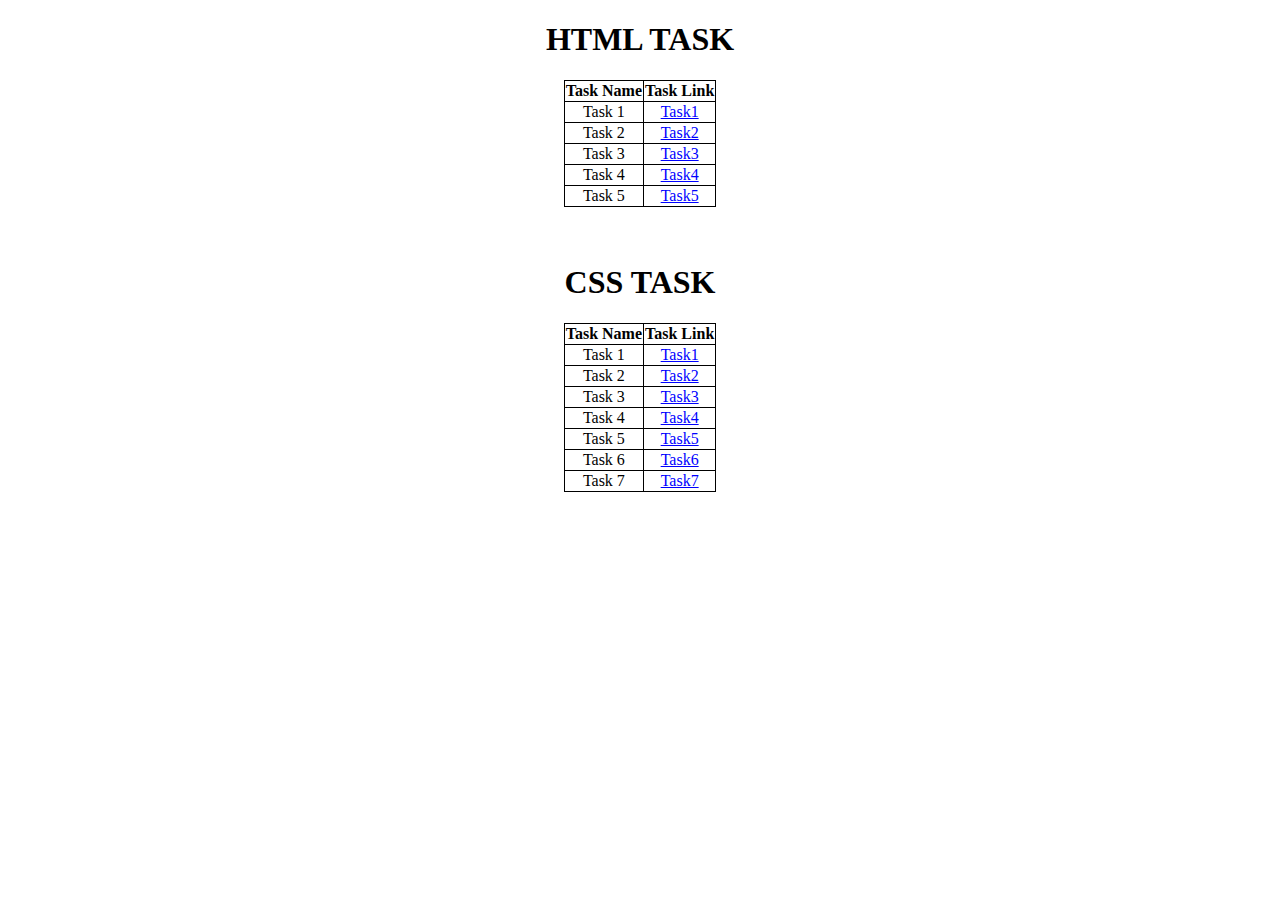
<file: index.html>
<!DOCTYPE html>
<html lang="en">
<head>
    <meta charset="UTF-8">
    <meta name="viewport" content="width=device-width, initial-scale=1.0">
    <link rel="stylesheet" href="main.css">
    <title>Document</title>
    <style>
        table,th,td{
            border:1px solid black;
            border-collapse:collapse;
        }
        td,th {
        
        text-align: center;
        vertical-align: middle;
      }
      h1{
        margin-left: auto;
        margin-right: auto;
        text-align: center;
       
      }
      a{
        color:blue;
      }
    </style>
</head>
<body>
    <h1 >HTML TASK</h1>
    <table class="center">
        <tr>
            <th>Task Name</th>
            <th>Task Link</th>
        </tr>
        <tr>
            <td>Task 1</td>
            <td>
                <a href="task1.html">Task1</a>
            </td>
        </tr>
        <tr>
            <td>Task 2</td>
            <td>
                <a href="task2.html">Task2</a>
            </td>
        </tr>
        <tr>
            <td>Task 3</td>
            <td>
                <a href="task3.html">Task3</a>
            </td>
        </tr>
        <tr>
            <td>Task 4</td>
            <td>
                <a href="task4.html">Task4</a>
            </td>
        </tr>
        <tr>
            <td>Task 5</td>
            <td>
                <a href="task5.html">Task5</a>
            </td>
        </tr>
    </table><br><br>
    <h1 >CSS TASK</h1>
    <table class="center">
        <tr>
            <th>Task Name</th>
            <th>Task Link</th>
        </tr>
        <tr>
            <td>Task 1</td>
            <td>
                <a href="csstask1.html">Task1</a>
            </td>
        </tr>
        <tr>
            <td>Task 2</td>
            <td>
                <a href="csstask2.html">Task2</a>
            </td>
        </tr>
        <tr>
            <td>Task 3</td>
            <td>
                <a href="csstask3.html">Task3</a>
            </td>
        </tr>
        <tr>
            <td>Task 4</td>
            <td>
                <a href="csstask4.html">Task4</a>
            </td>
        </tr>
        <tr>
            <td>Task 5</td>
            <td>
                <a href="csstask5.html">Task5</a>
            </td>
        </tr>
        <tr>
            <td>Task 6</td>
            <td>
                <a href="csstask6.html">Task6</a>
            </td>
        </tr>
        <tr>
            <td>Task 7</td>
            <td>
                <a href="csstask7.html">Task7</a>
            </td>
        </tr>

    </table>

</body>
</html>
</file>
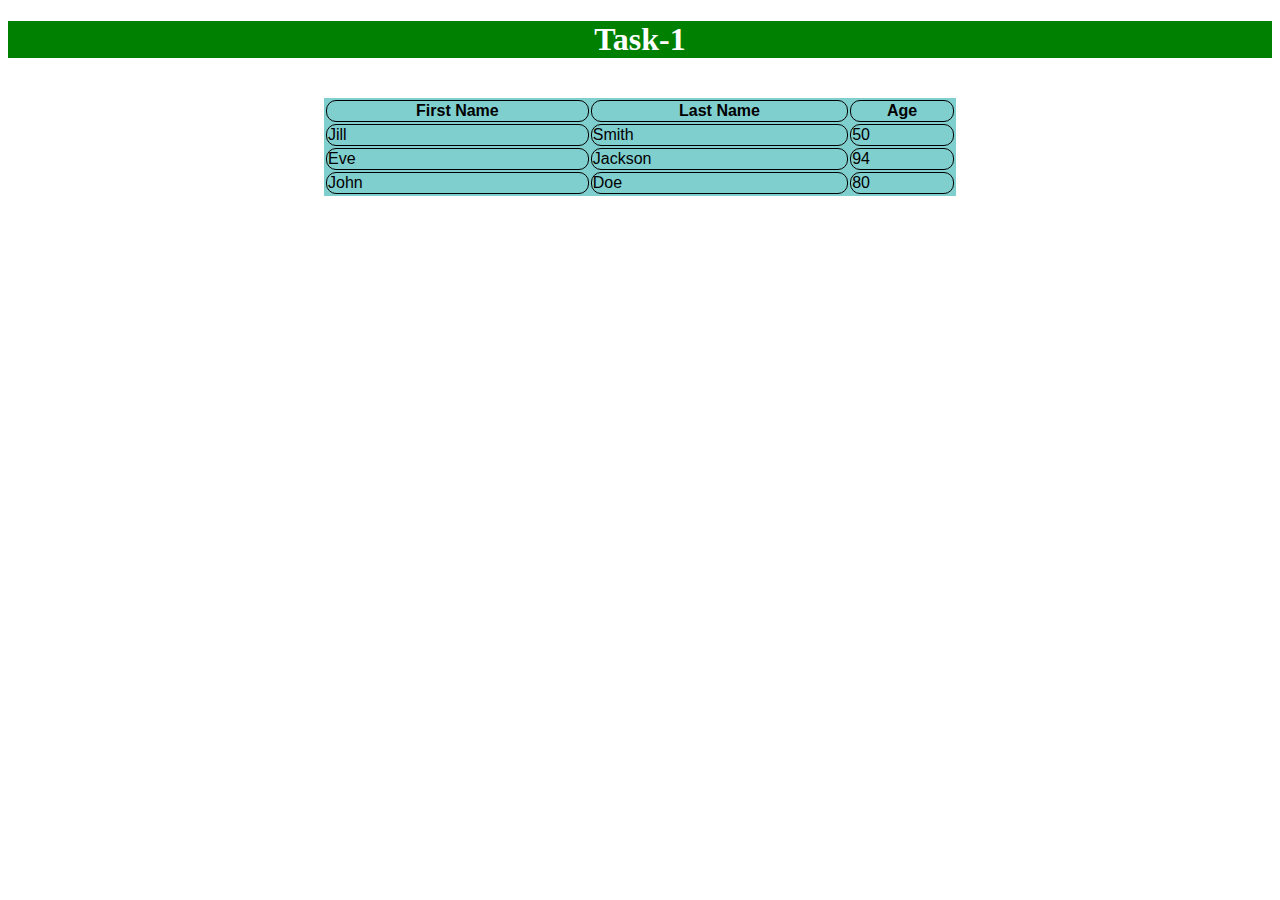
<file: csstask1.html>
<!DOCTYPE html>
<html lang="en">
<head>
    <meta charset="UTF-8">
    <meta name="viewport" content="width=device-width, initial-scale=1.0">
    <title>Document</title>
</head>
<style>
     table {
      font-family: "Lucida Sans", "Lucida Sans Regular", "Lucida Grande",
        "Lucida Sans Unicode", Geneva, Verdana, sans-serif;
      border:2cm;
      width: 50%;
      background-color: rgb(128, 207, 207);
      margin-left: auto;
      margin-right: auto;
    }
    
    table th,td {
      border: 1px solid black;
      
      border-radius: 10px;
    }
    h1{
        background-color: green;
            color: white;
            text-align: center; 
    }
    
</style>
<body>
    <h1>Task-1</h1><br>
    <table >
      <tr>
        <th>First Name</th>
        <th>Last Name</th>
        <th>Age</th>
      </tr>
      <tr>
        <td>Jill</td>
        <td>Smith</td>
        <td>50</td>
      </tr>
      <tr>
        <td>Eve</td>
        <td>Jackson</td>
        <td>94</td>
      </tr>
      <tr>
        <td>John</td>
        <td>Doe</td>
        <td>80</td>
      </tr>
      
    </table> 
</body>
</html>
</file>
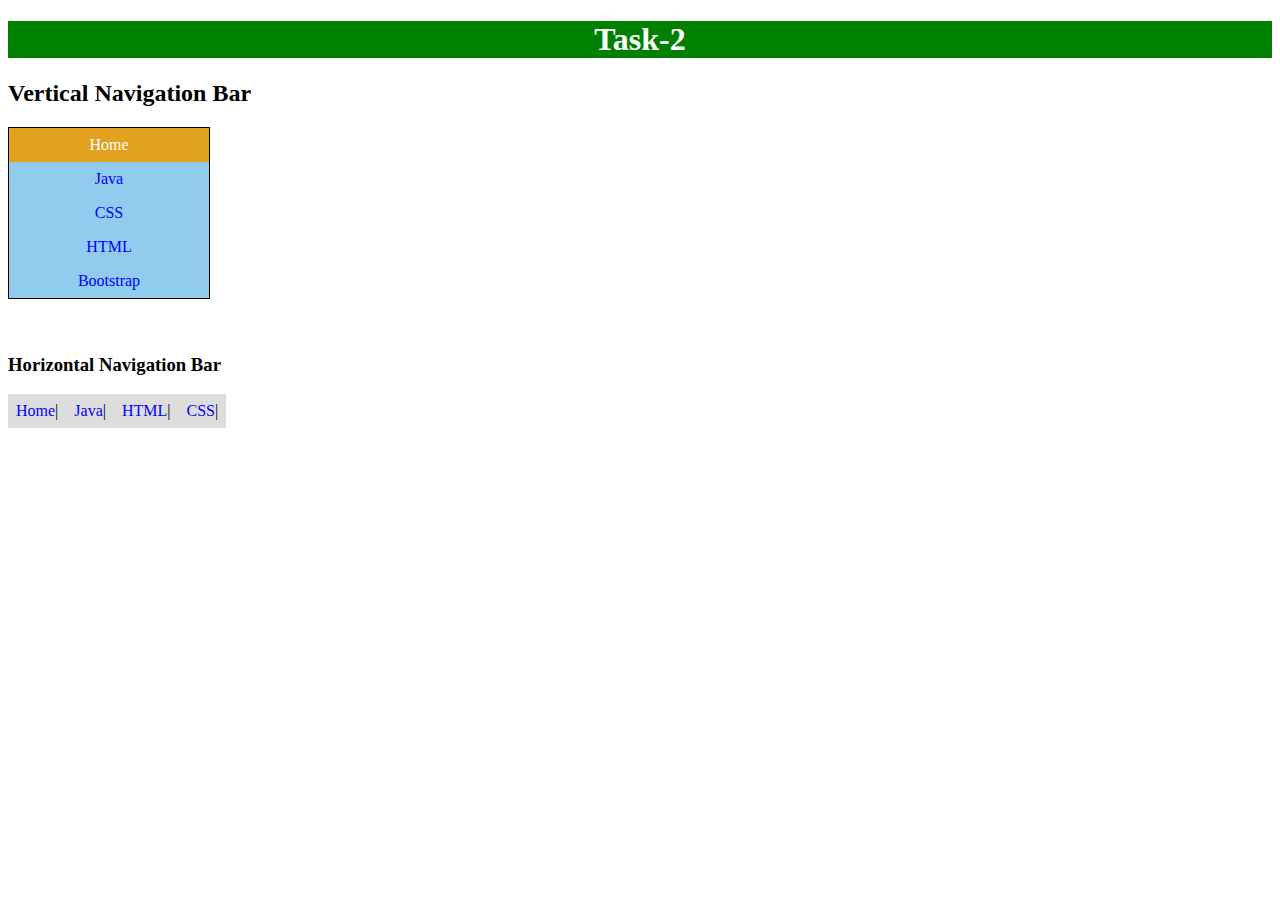
<file: csstask2.html>
<!DOCTYPE html>
<html lang="en">
<head>
    <meta charset="UTF-8">
    <meta name="viewport" content="width=device-width, initial-scale=1.0">
    <title>Document</title>
    <link rel="stylesheet" href="vertical.css">
    <link rel="stylesheet" href="horizontal.css">
    <style>
        actives{
    background-color:#43413e ;
        }
    </style>

</head>

<body>
    <h1>Task-2</h1>
    <H2>Vertical Navigation Bar</H2>
    <div class="vertical-navbar">
    <ul class="under">
        <li><a class="active" href="#">Home</a></li>
        <li><a href="#">Java</a></li>
        <li><a href="#">CSS</a></li>
        <li><a href="#">HTML</a></li>
        <li><a href="#">Bootstrap</a></li>
    </ul>
</div>
<br><br>
    <h3>Horizontal Navigation Bar</h3>
    <div class="horizontal-navbar">
    <ul >
        <li ><a  href="#">Home</a></li>
        <li ><a href="#">Java</a></li>
        <li ><a href="#">HTML</a></li>
        <li ><a href="#">CSS</a></li>
      </ul>
    </div>
</body>
</html>
</file>
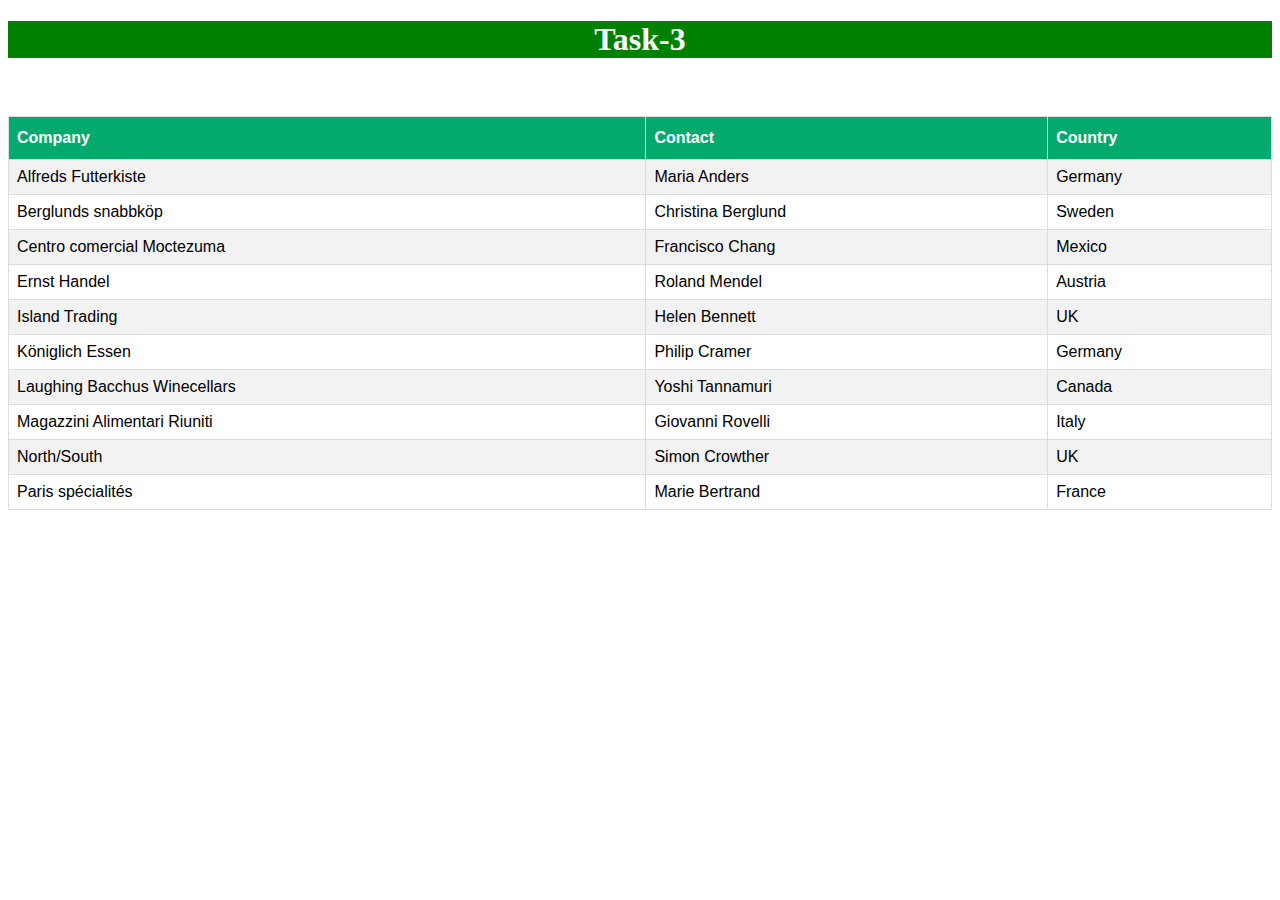
<file: csstask3.html>
<!DOCTYPE html>
<html lang="en">
<head>
    <meta charset="UTF-8">
    <meta name="viewport" content="width=device-width, initial-scale=1.0">
    <title>Document</title>
</head>
<body>
    <!DOCTYPE html>
    <html>
    <head>
    <style>
    #customers {
      font-family: Arial, Helvetica, sans-serif;
      border-collapse: collapse;
      width: 100%;
    }
    
    #customers td, #customers th {
      border: 1px solid #ddd;
      padding: 8px;
    }
    
    #customers tr:nth-child(even){background-color: #f2f2f2;}
    
    #customers tr:hover {background-color: #ddd;}
    
    #customers th {
      padding-top: 12px;
      padding-bottom: 12px;
      text-align: left;
      background-color: #04AA6D;
      color: white;
    }
    h1{
        background-color: green;
            color: white;
            text-align: center;
    }
    </style>
    </head>
    <body>
    <h1>Task-3</h1>
    <br><br>
    
    <table id="customers">
      <tr>
        <th>Company</th>
        <th>Contact</th>
        <th>Country</th>
      </tr>
      <tr>
        <td>Alfreds Futterkiste</td>
        <td>Maria Anders</td>
        <td>Germany</td>
      </tr>
      <tr>
        <td>Berglunds snabbköp</td>
        <td>Christina Berglund</td>
        <td>Sweden</td>
      </tr>
      <tr>
        <td>Centro comercial Moctezuma</td>
        <td>Francisco Chang</td>
        <td>Mexico</td>
      </tr>
      <tr>
        <td>Ernst Handel</td>
        <td>Roland Mendel</td>
        <td>Austria</td>
      </tr>
      <tr>
        <td>Island Trading</td>
        <td>Helen Bennett</td>
        <td>UK</td>
      </tr>
      <tr>
        <td>Königlich Essen</td>
        <td>Philip Cramer</td>
        <td>Germany</td>
      </tr>
      <tr>
        <td>Laughing Bacchus Winecellars</td>
        <td>Yoshi Tannamuri</td>
        <td>Canada</td>
      </tr>
      <tr>
        <td>Magazzini Alimentari Riuniti</td>
        <td>Giovanni Rovelli</td>
        <td>Italy</td>
      </tr>
      <tr>
        <td>North/South</td>
        <td>Simon Crowther</td>
        <td>UK</td>
      </tr>
      <tr>
        <td>Paris spécialités</td>
        <td>Marie Bertrand</td>
        <td>France</td>
      </tr>
    </table>
    
    </body>
    </html>
    
    
    
</body>
</html>
</file>
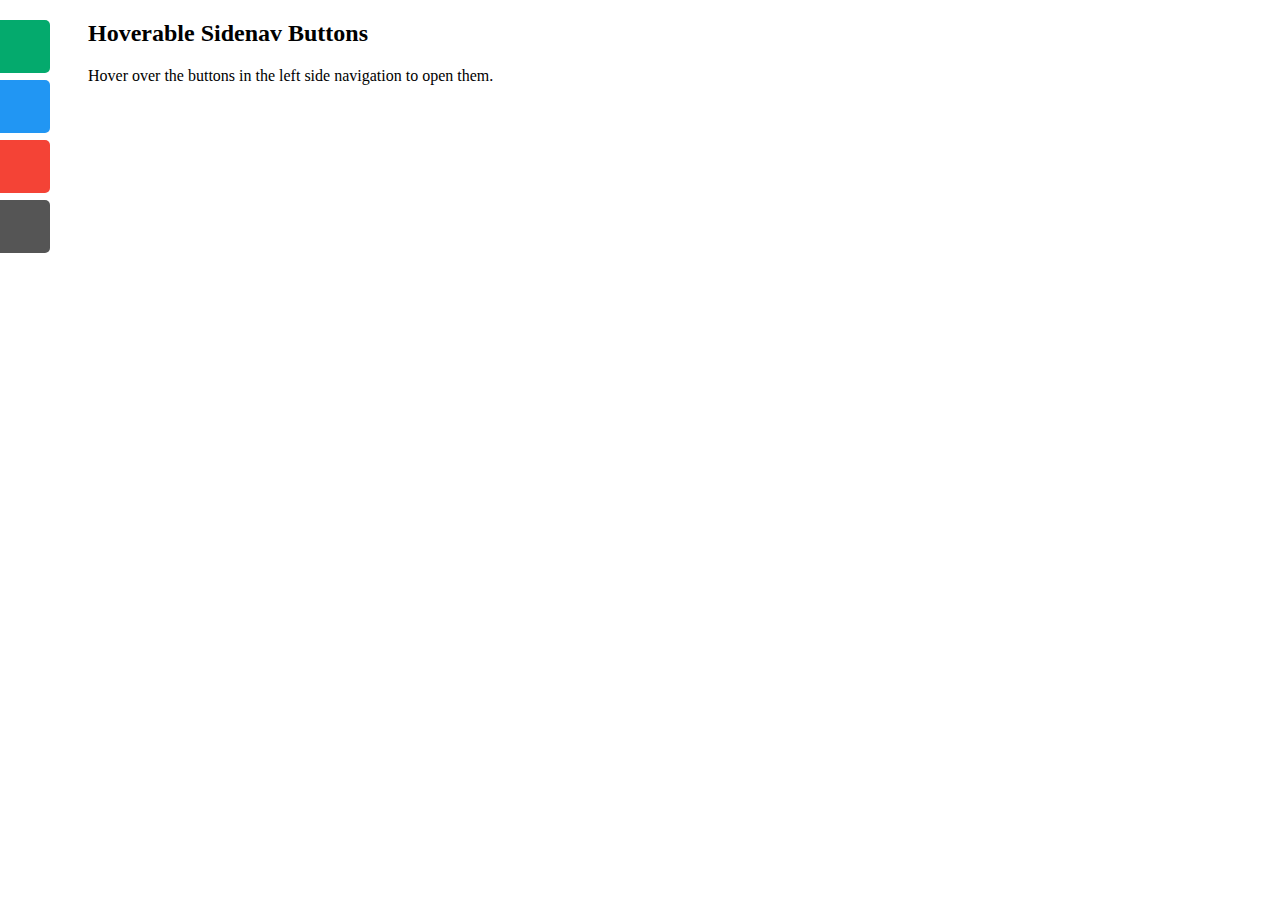
<file: csstask4.html>
<!DOCTYPE html>
<html lang="en">
<head>
    <meta charset="UTF-8">
    <meta name="viewport" content="width=device-width, initial-scale=1.0">
    <title>Document</title>
</head>
<style>
    #mySidenav a {
  position: absolute;
  left: -80px;
  transition: 0.3s;
  padding: 15px;
  width: 100px;
  text-decoration: none;
  font-size: 20px;
  color: white;
  border-radius: 0 5px 5px 0;
}

#mySidenav a:hover {
  left: 0;
}

#about {
  top: 20px;
  background-color: #04AA6D;
}

#blog {
  top: 80px;
  background-color: #2196F3;
}

#projects {
  top: 140px;
  background-color: #f44336;
}

#contact {
  top: 200px;
  background-color: #555
}

</style>
<body>
    
    <div id="mySidenav" class="sidenav">
        <a href="#" id="about">About</a>
        <a href="#" id="blog">Blog</a>
        <a href="#" id="projects">Projects</a>
        <a href="#" id="contact">Contact</a>
      </div>
      
      <div style="margin-left:80px;">
        <h2>Hoverable Sidenav Buttons</h2>
        <p>Hover over the buttons in the left side navigation to open them.</p>
      </div>
</body>
</html>
</file>
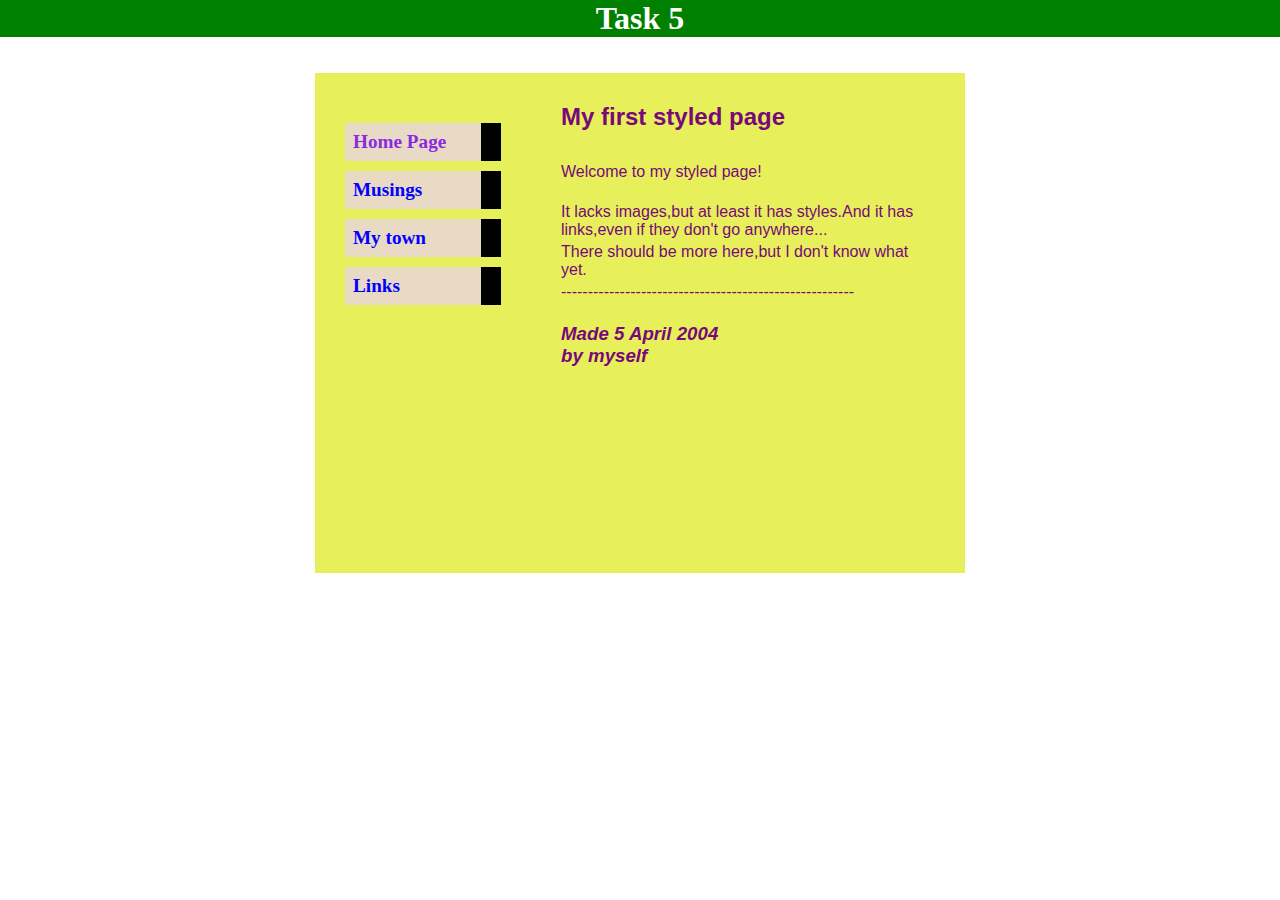
<file: csstask5.html>
<!DOCTYPE html>
<html lang="en">
<head>
    <meta charset="UTF-8">
    <meta name="viewport" content="width=device-width, initial-scale=1.0">
    <title>Document</title>
    <style>
        *{
            margin:0px;
            padding:0px;
        }
        li{
            list-style: none;
            width:120px;
            padding:8px;
            margin:10px;
            border-right: solid black 20px;
            font-weight: bolder;
            font-size: larger;
            background-color: rgb(233, 218, 197);
            color:blue;
        }
        #ul{
            margin:40px 20px;
        }
         #content{
            padding:30px;
            margin:0px;
            color:rgb(121, 8, 121);
            font-family:'Franklin Gothic Medium', 'Arial Narrow', Arial, sans-serif;
         }
        .main{
            display:flex;
            margin:auto;
            background-color: rgb(231, 240, 91);
            height:500px;
            width:650px;
        }
       #Home{
        color: blueviolet;
       }
        
       
       h1{
        background-color: green;
            color: white;
            text-align: center;  
        }
       p{
        height:40px;
       }
       h2{
        height:60px;
       }
    </style>
</head>
<body>
    <h1 >Task 5</h1><br><br>
    <div class = "main">
        <div id = "ul">
            <ul>
                <li id = "Home">Home Page</li>
                <li id = "Musings">Musings</li>
                <li id = "town">My town</li>
                <li id = "Links">Links</li>
            </ul>
        </div>
        <div id = "content">
            <h2>My first styled page</h2>
            <p>Welcome to my styled page!</p>
            <p>It lacks images,but at least it has styles.And it has links,even if they don't go anywhere...</p>
            <p>There should be more here,but I don't know what yet.</p>
            <p>-------------------------------------------------------</p>
            <h3><I>Made 5 April 2004<br>by myself</I></h3>

        </div>
    </div>
</body>
</html>
</file>
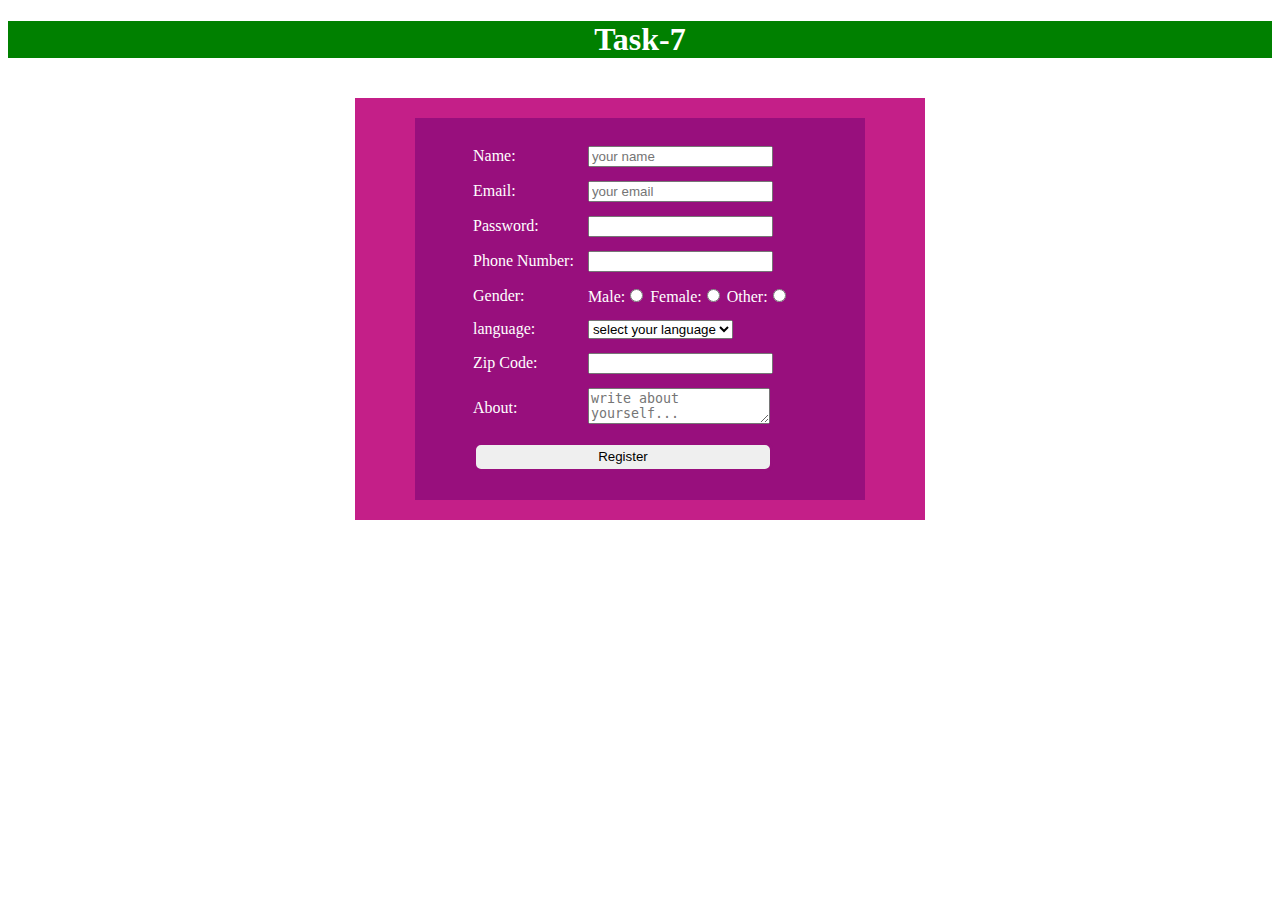
<file: csstask7.html>
<!DOCTYPE html>
<html lang="en">
<head>
    <meta charset="UTF-8">
    <meta name="viewport" content="width=device-width, initial-scale=1.0">
    <title>Document</title>
    <style>
        .container{
            background-color:rgb(196, 31, 136);
            padding:20px 60px;
            width:450px;
            margin:auto;
        }
        .main{
            background-color:rgb(152, 15, 125);
            color:white;
            padding:20px 50px;
            width:350px;

        }

        button{
            width: 300px;
            border:solid rgb(152, 15, 125);
            height:30px;
            border-radius: 8px;
        }
        td{
           padding:6px;
        }
        h1{
            background-color: green;
            color: white;
            text-align: center; 
        }
        
    </style>
</head>
<body>
    <h1>Task-7</h1>
    <br>
    <div class = "container">
        <div class = "main">
            <form>
                <table>
                    
                        <tr>
                            <td><label for="name">Name:</label></td>
                            <td><input type="text" name="name" id="name" placeholder="your name"></td>
                        </tr>
                        <tr>
                            <td><label for="email">Email:</label></td>
                            <td><input type="email" name="email" id="email" placeholder = "your email"></td>
                        </tr>
                        <tr>
                            <td><label for = "Password">Password:</label></td>
                            <td><input type = "password" name = "Password" id = "Password"></td>
                        </tr>
                        <tr>
                            <td><label for = "Phonenum">Phone Number:</label></td>
                            <td><input type = "tel" name = "Phonenum" id ></td>
                        </tr>
                        <tr>
                            <td><label>Gender:</label></td>
                            <td><label for ="male">Male:</label><input type = "radio" name = "gender" id = "male" value = "male">
                                <label for = "Female">Female:</label><input type = "radio" name = "gender" id = "Female">
                                <label for = "others">Other:</label><input type = "radio" name = "gender" id = "others">
                            </td>
                        </tr>
                        <tr>
                            <td><label>language:</label></td>
                            <td><select>
                                <option>select your language</option>
                                <option>Telugu</option>
                                <option>Hindi</option>
                                <option>English</option>
                            </select>
                            </td>
                        </tr>
                        <tr>
                            <td><label for = "Zipcode">Zip Code:</label>
                            <td><input type = "text" name="Zipcode" id = "Zipcode"> </td>
                        </tr>
                        <tr>
                            <td><label for = "About">About:</label></td>
                            <td><textarea for = "About" name = "About" placeholder = "write about yourself..."></textarea></td>
                        </tr>
                        <tr><td colspan="2"><button>Register</button></td></tr>
                </table>
            </form>
        </div>
    </div>
</body>
</html>
</file>
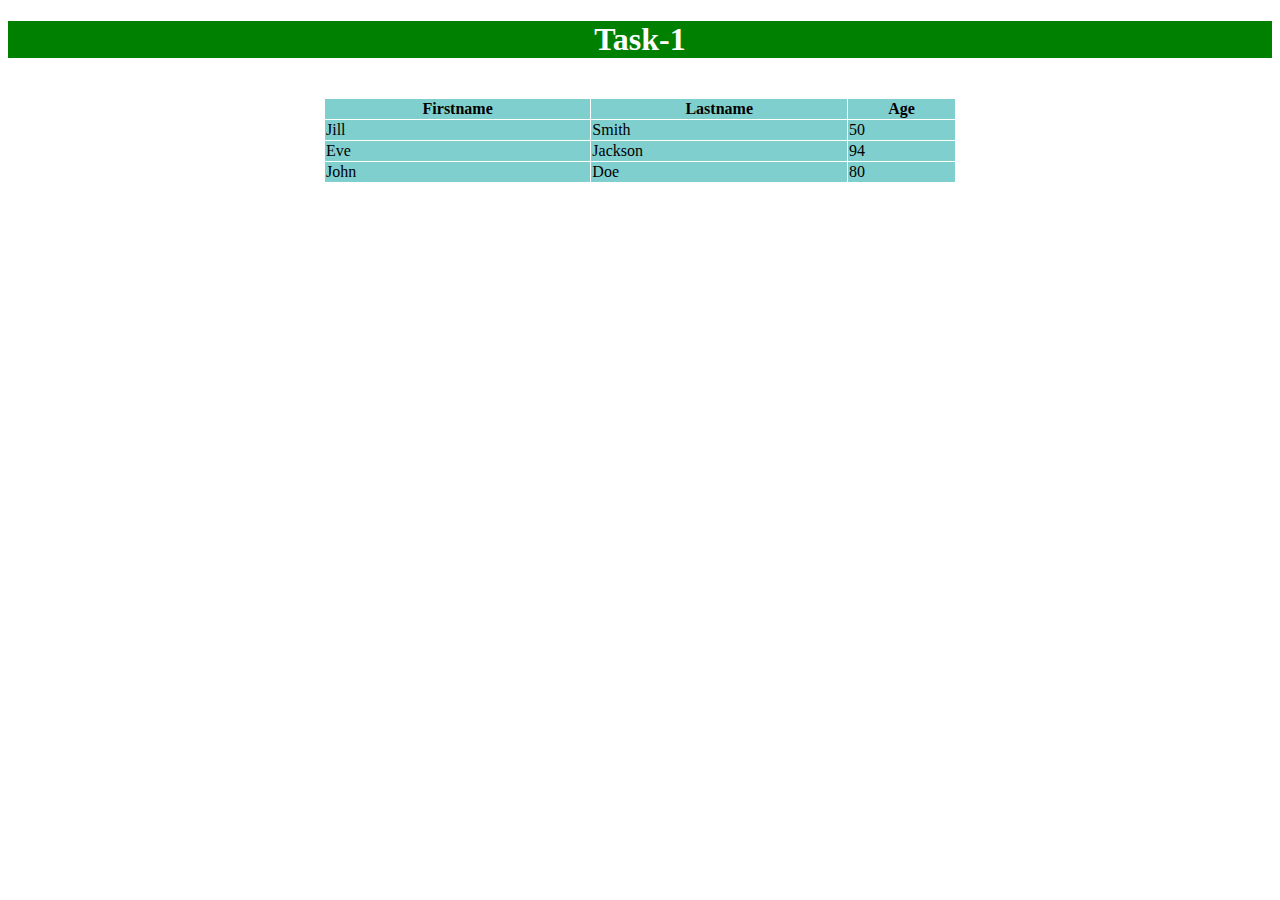
<file: task1.html>
<!DOCTYPE html>
<html lang="en">
<head>
    <meta charset="UTF-8">
    <meta name="viewport" content="width=device-width, initial-scale=1.0">
    <link rel="stylesheet" href="task1.css">
    <title>Document</title>
    <style>
        table,th,td{
            border:1px solid white;
            border-collapse:collapse;
            
        }
        h1{
            margin-left: auto;
            margin-right: auto;
            text-align: center;
        }
        th{
            text-align: center;
        }
    </style>
</head>
<body>
    
   <h1 class="heading">Task-1</h1>
   <br> 
   <table class="center">
    <tr>
        <th>Firstname</th>
        <th>Lastname</th>
        <th>Age</th>
    </tr>
    <tr>
        <td>Jill</td>
        <td>Smith</td>
        <td>50</td>
    </tr>
    <tr>
        <td>Eve</td>
        <td>Jackson</td>
        <td>94</td>
    </tr>
    <tr>
        <td>John</td>
        <td>Doe</td>
        <td>80</td>
    </tr>
   </table>
</body>
</html>
</file>
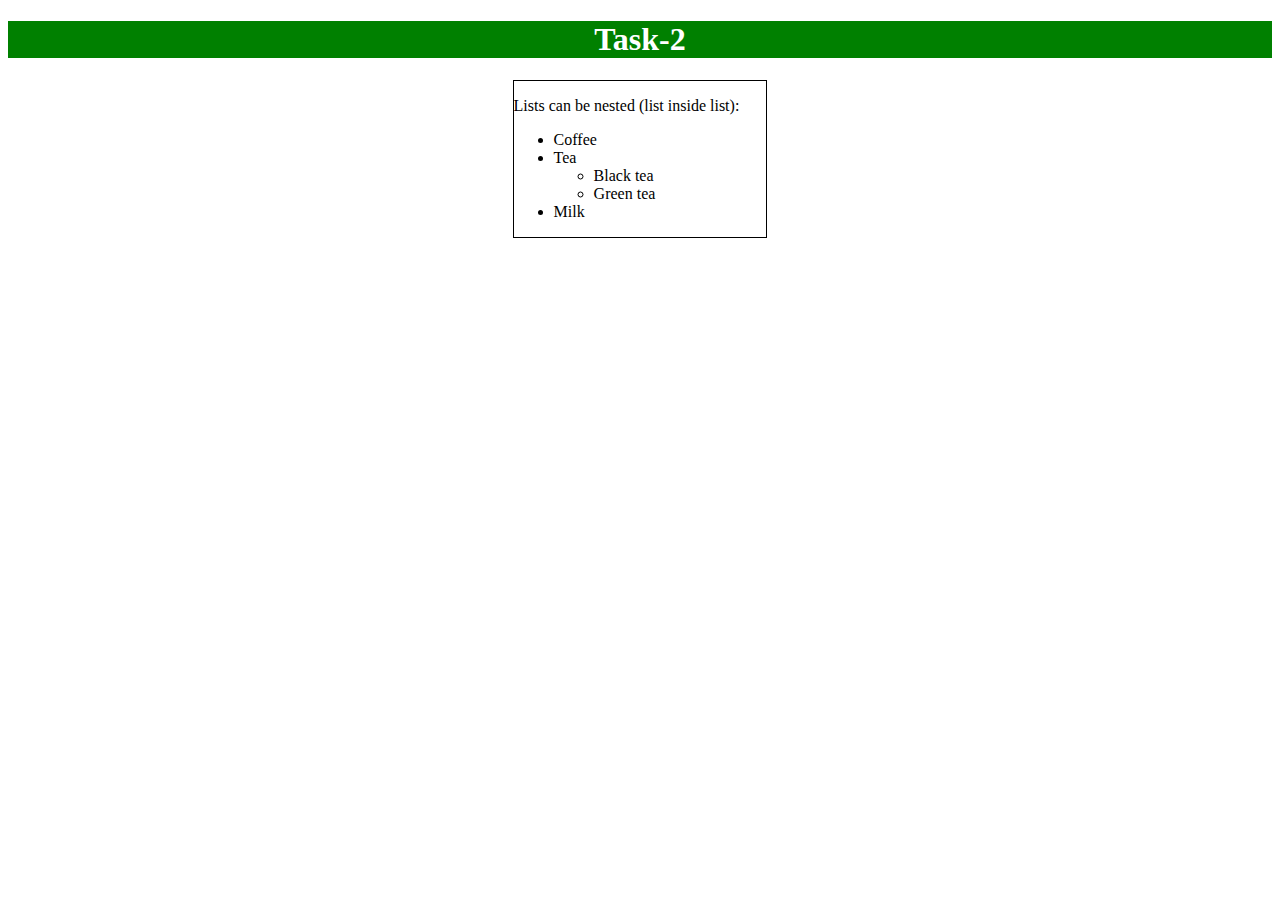
<file: task2.html>
<!DOCTYPE html>
<html lang="en">
<head>
    <meta charset="UTF-8">
    <meta name="viewport" content="width=device-width, initial-scale=1.0">
    <link rel="stylesheet" href="task2.css">
    <title>Document</title>
    <style>
      h1{
        text-align: center;
      }
      div{
        border: 1px solid black;
        width: 20%;
        margin-left: auto;
        margin-right: auto;

      }
    </style>
</head>
<body>
  <h1 class="heading">Task-2</h1> 
  <div>
  <p>Lists can be nested (list inside list): </p>
  <ul>
    <li>Coffee</li>
    <li>Tea
      <ul>
      <li>Black tea</li>
      <li>Green tea</li>
    </ul>
    </li>
    <li>Milk</li>
  </ul> 
</div>
</body>
</html>
</file>
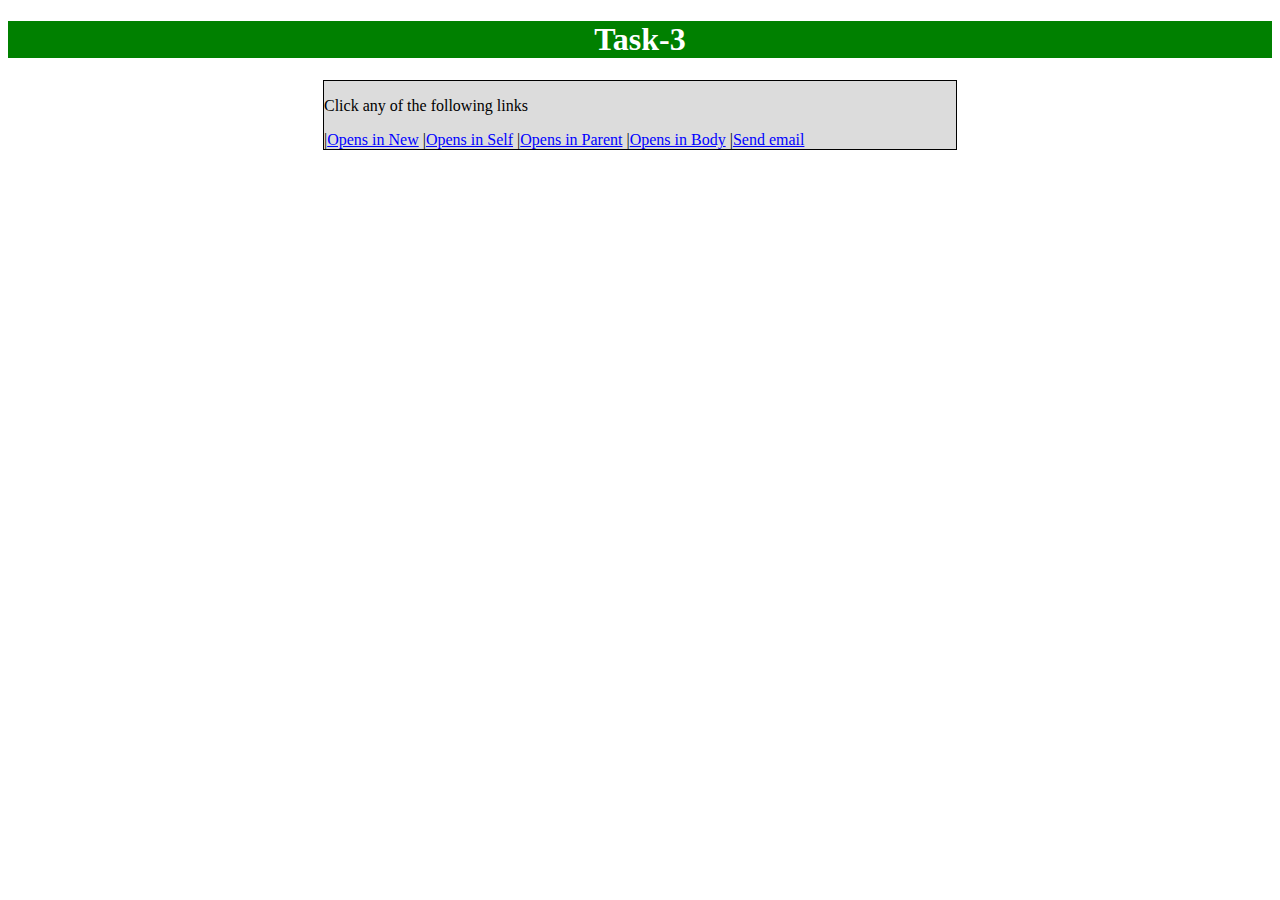
<file: task3.html>
<!DOCTYPE html>
<html lang="en">
<head>
    <meta charset="UTF-8">
    <meta name="viewport" content="width=device-width, initial-scale=1.0">
    <link rel="stylesheet" href="task3.css">
    <title>Document</title>
    <style>
        div{
        border: 1px solid black;
        width: 50%;
        margin-left: auto;
        margin-right: auto;
        background-color: gainsboro;
        }
        a::before{
            content:'|';
            color:black;
        }
        a{
           color: blue;
        }
    </style>
</head>
<body>
    <h1 class="heading">Task-3</h1>
    <div>
        <p>Click any of the following links</p>
        <a href="#">Opens in New</a>
        <a href="#">Opens in Self</a>
        <a href="#">Opens in Parent</a>
        <a href="#">Opens in Body</a>
        <a href="#">Send email</a>

    </div>
</body>
</html>
</file>
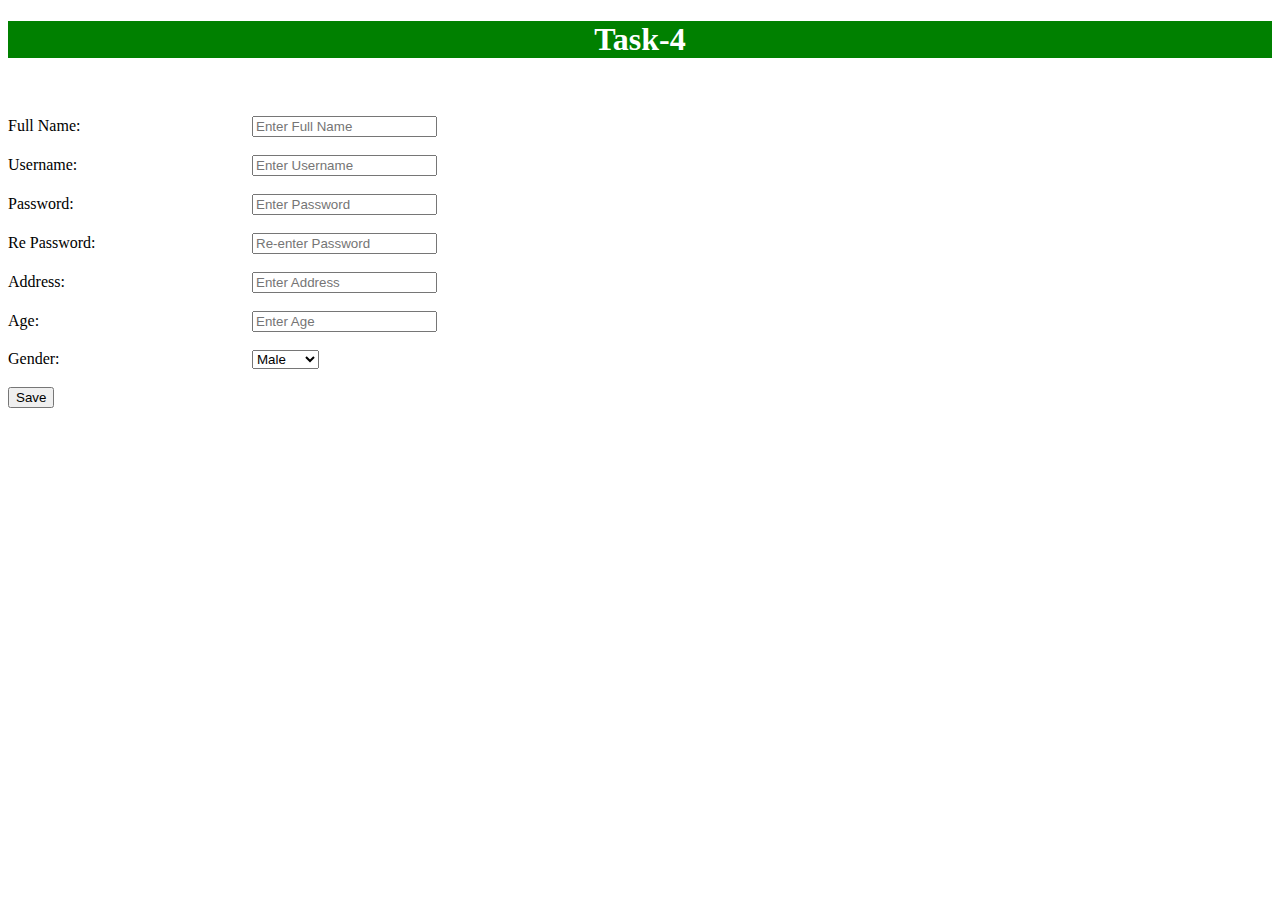
<file: task4.html>
<!DOCTYPE html>
<html lang="en">
<head>
    <meta charset="UTF-8">
    <meta name="viewport" content="width=device-width, initial-scale=1.0">
    
    <title>Document</title>
    <style>
        label{
            width:240px;
            display:inline-block;
        }
        h1{
            background-color: green;
            color: white;
            text-align: center;
        }
        
    </style>
</head>
<body>
    <form>
        <h1 class="heading">Task-4</h1><br><br>
    <label for="Name">Full Name:</label>
    <input type="text" id="Name"  placeholder="Enter Full Name"/><br><br>
    <label for="user">Username:</label>
    <input type="text" id="User" placeholder="Enter Username"/><br><br>
    <label for="pass">Password:</label>
    <input type="password" id="pass" placeholder="Enter Password"/><br><br>
    <label for="pass1">Re Password:</label>
    <input type="password" id="pass1" placeholder="Re-enter Password"/><br><br>
    <label for="Address">Address:</label>
    <input type="text" id="Address" placeholder="Enter Address"/><br><br>
    <label for="age">Age:</label>
    <input type="number" id="age" placeholder="Enter Age"/><br><br>
    <label for="gender">Gender:</label>
    <select name="gender" id="gender">
        <option value="Male">Male</option>
        <option value="Female">Female</option>
        <option value="other">Other</option>
    </select>
    <br><br>
    <input type="submit" value="Save">


        

    </form>

</body>
</html>
</file>
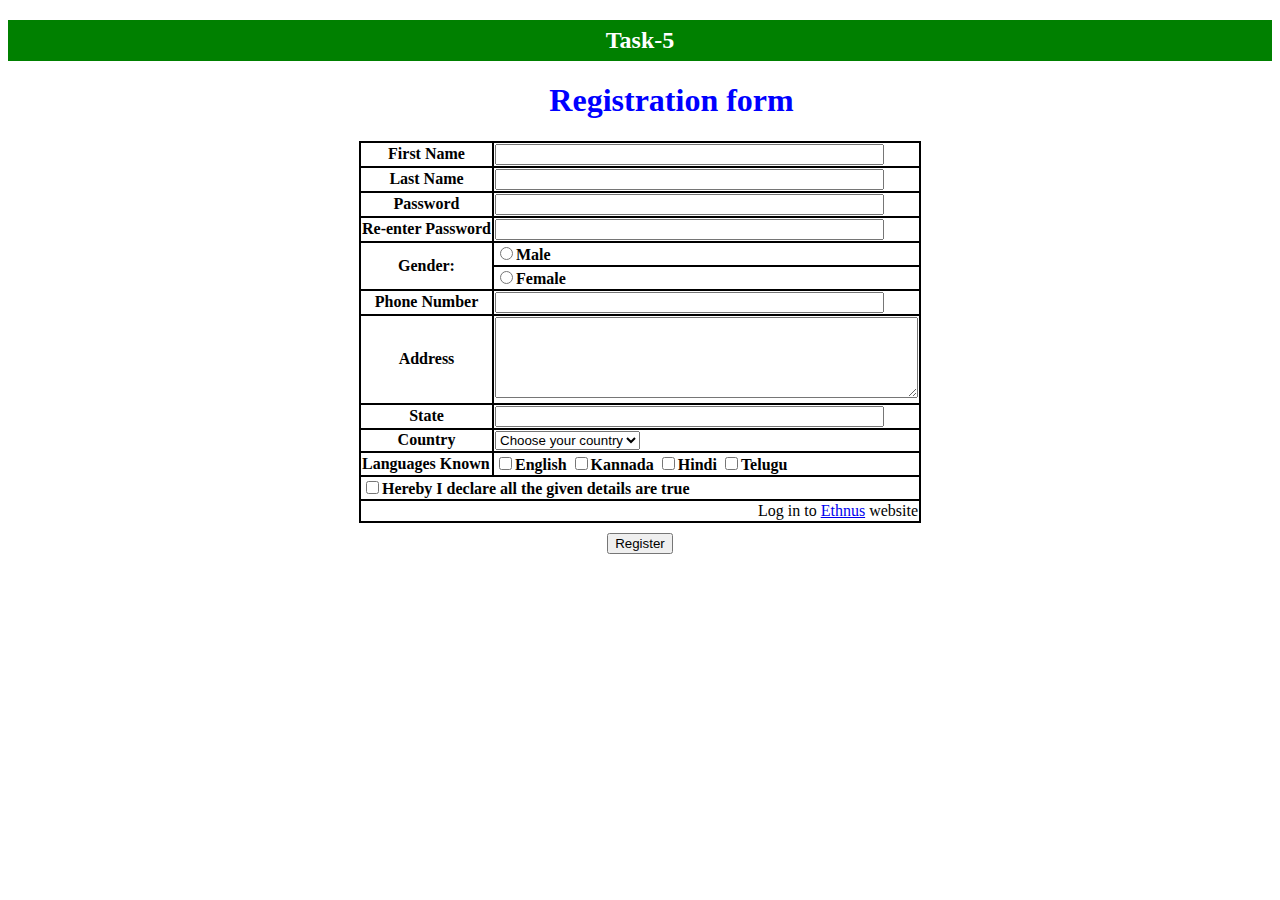
<file: task5.html>
<!DOCTYPE html>
<html lang="en">
<head>
    <meta charset="UTF-8">
    <meta name="viewport" content="width=
    , initial-scale=1.0">
    <title>Document</title>
    <style>
        table{
            border-collapse:collapse;
            margin:auto;
        }
        td{
            border:solid black 2.1px;
        }
        .cen{
           text-align:center;
        }
        .textbox{
            width:381px
        }
        div{
            margin:10px auto;
        }
        .Heading{
            color:blue;
            text-align:center;
        }
        h1{
            color:#E25E3E;
            margin-left:63px;
        }
        label{
            font-weight: 600;
        }
        h2{
            background-color: green;
            color: white;
            text-align: center;
            border: 7px solid green;  
        }
    </style>
</head>
<body>
    <h2>Task-5</h2>
    <h1 class = "Heading">Registration form</form></h1>
    <from>
    <table>
        <tr>
            <td class = "cen"><label for = "Fname">First Name</label></td>
            <td><input class = "textbox" type = "text" id = "Fname" name = "Fname"></td>
        </tr>
        <tr>
            <td class = "cen"><label for ="Lname">Last Name</label></td>
            <td><input class = "textbox"  type = "text" id = "Lname" name = "Lname"></td>
        </tr>
        <tr>
            <td class = "cen"><label for = "password">Password</label></td>
            <td><input class = "textbox"  type = "Password" id = "password" name = "password"></td>
        </tr>
        <tr>
            <td class = "cen"><label for = "Repassword">Re-enter Password</label></td>
            <td><input class = "textbox"  type = "Password" id = "Repassword" name = "Repassword"></td>
        </tr>
        <tr>
            <td class = "cen" rowspan = "2"><label>Gender:</label></td>
            <td><input type = "radio" name = "gender"  value = "male"><label for = "male">Male</label></td>
    
        </tr>
        <tr>
            <td ><input type = "radio" name = "gender" value = "female"><label for = "female">Female</label></td>
        </tr>
        <tr>
            <td class = "cen"><label for = "PhoneNumber">Phone Number</label></td>
            <td><input class = "textbox"  type = "text" id = "PhoneNumber" name = "PhoneNumber"></td>
        </tr>
        <tr>
            <td class = "cen"><label for = "Address">Address</label></td>
            <td><textarea  name = "Address" id = "Address" rows = "5" cols = "50"></textarea></td>
        </tr>
        <tr>
            <td class = "cen"><label for = "state">State</label></td>
            <td><input class = "textbox" id = "state" name = "state"></td>
        </tr>
        <tr>
            <td class = "cen"><label for = "country">Country</label></td>
            <td><select id = "country" name = "country">
                <option>Choose your country</option>
                <option value="india">India</option>
                <option value = "USA">USA</option>
            </select></td>
        </tr>
        <tr>
            <td><label for = "Languages">Languages Known</label> </td>
            <td><input type = "checkbox" id = "English" name = "languages" value = "English"><label for = "English">English</label>
                <input type = "checkbox" id = "Kannada" name = "languages" value = "Kannada"><label for = "Kannada">Kannada</label>
                <input type = "checkbox" id = "Hindi" name = "languages" value = "Hindi"><label for = "Hindi">Hindi</label>
                <input type = "checkbox" id = "Telugu" name = "languages" value = "Telugu"><label for = "Telugu">Telugu</label></td>
        </tr>
        <tr><td colspan = "2"><input type = "checkbox" value = "Declaration" id = "Declaration"><label for = "Declaration">Hereby I declare all the given details are true</label></td></tr>
        <tr><td colspan = "2" style = "text-align: end;">Log in to <a href = "#">Ethnus</a> website</td></tr>
    </table>
    <div class = "cen"><button class = "cen">Register</button></div>
    </from>
</body>
</html>
</file>
<file: main.css>
.center{
    margin-left: auto;
    margin-right: auto;
    
}
</file>
<file: vertical.css>
.under{
        list-style-type: none;
        margin: 0;
        padding: 0%;
        width: 200px;
        background-color: #91cbee;
        border: 1px solid black;
    }
    li a{
        display: block;
        color: blue;
        padding: 8px 16px;
        text-decoration: none;
    }
    li{
        text-align: center;
        
        
    }
    li a.active{
        background-color: #e2a11f;
        color: white;
    }

    li a:hover:not(.active){
        background-color:#e2a11f ;
        color: white;
    }
    h1{
        background-color: green;
            color: white;
            text-align: center;
    }
</file>
<file: horizontal.css>
.horizontal-navbar {
    
    color: #fff;
    
}

.horizontal-navbar ul {
    list-style-type: none;
    margin: 0;
    padding: 0;
    overflow: hidden;
}

.horizontal-navbar li {
   
    
    float: left;
}

.horizontal-navbar a {
    display: block;
    padding: 8px;
    background-color: #dddddd;
}

.horizontal-navbar a::after{
    content:'|';
    color:black;
}
.horizongtal-navbar li a.active{
    background-color: #383734;
    color: white;
}

.horizontal-navbar a:hover:not(.active){
    background-color:#43413e ;
    color: white;
}
.actives{
    background-color:#43413e ;
}
</file>
<file: task1.css>
.center{
    background-color: rgb(128, 207, 207);
    margin-left: auto;
    margin-right: auto;
    width: 50%;
}

.heading{
    background-color: green;
    color: white;
}
</file>
<file: task2.css>
.heading{
    background-color: green;
    color: white;
}
</file>
<file: task3.css>
.heading{
    background-color: green;
    color: white;
    text-align: center;
}
</file>
